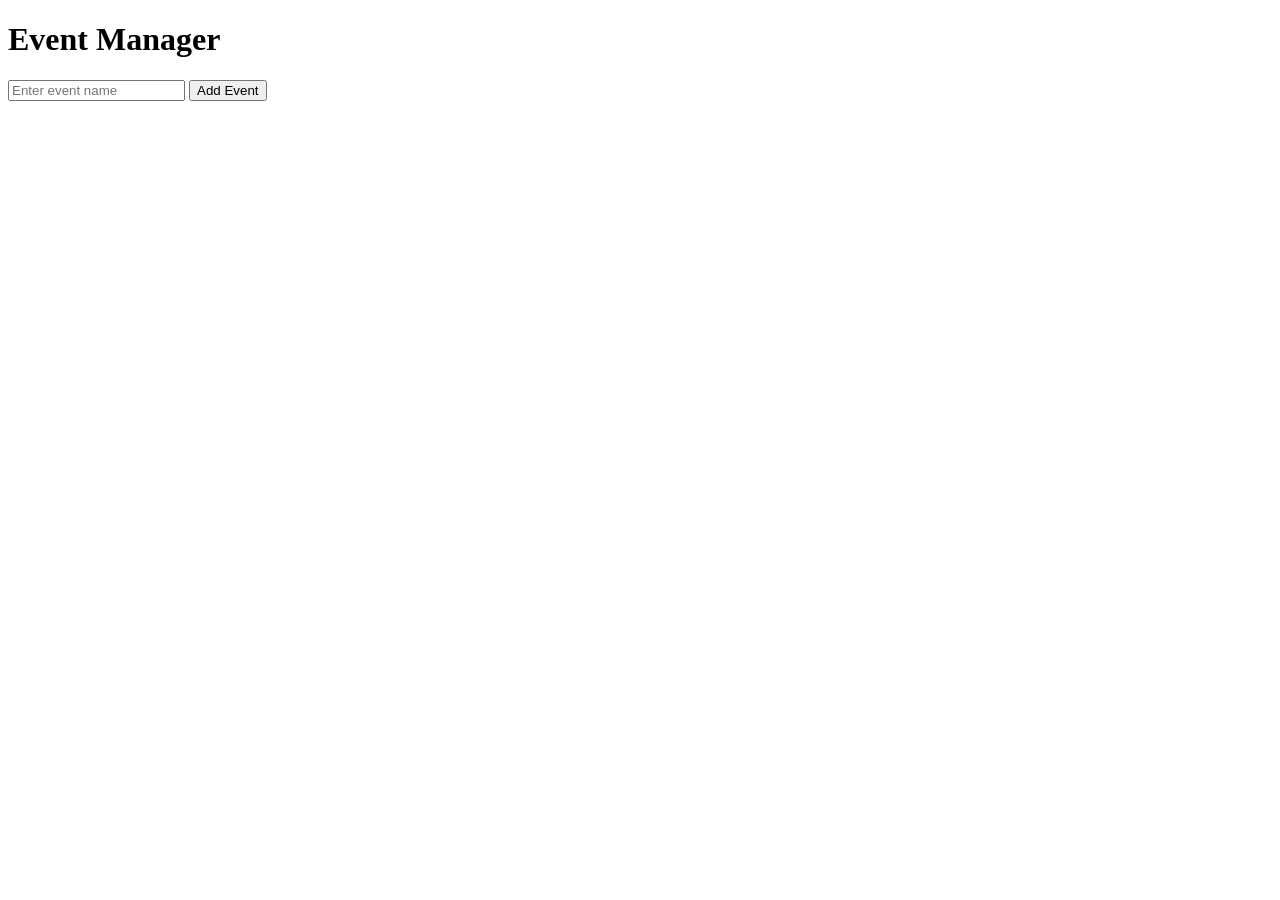
<file: index.html>
<!DOCTYPE html>
<html>
<head>
<title>Event Manager</title>
</head>
<body>
<h1>Event Manager</h1>
<input id="eventInput" placeholder="Enter event name">
<button id="eventButton">Add Event</button>
<p id="message"></p>
<ul id="eventList"></ul>
<script src="event-manager.js"></script>
</body>
</html>
</file>
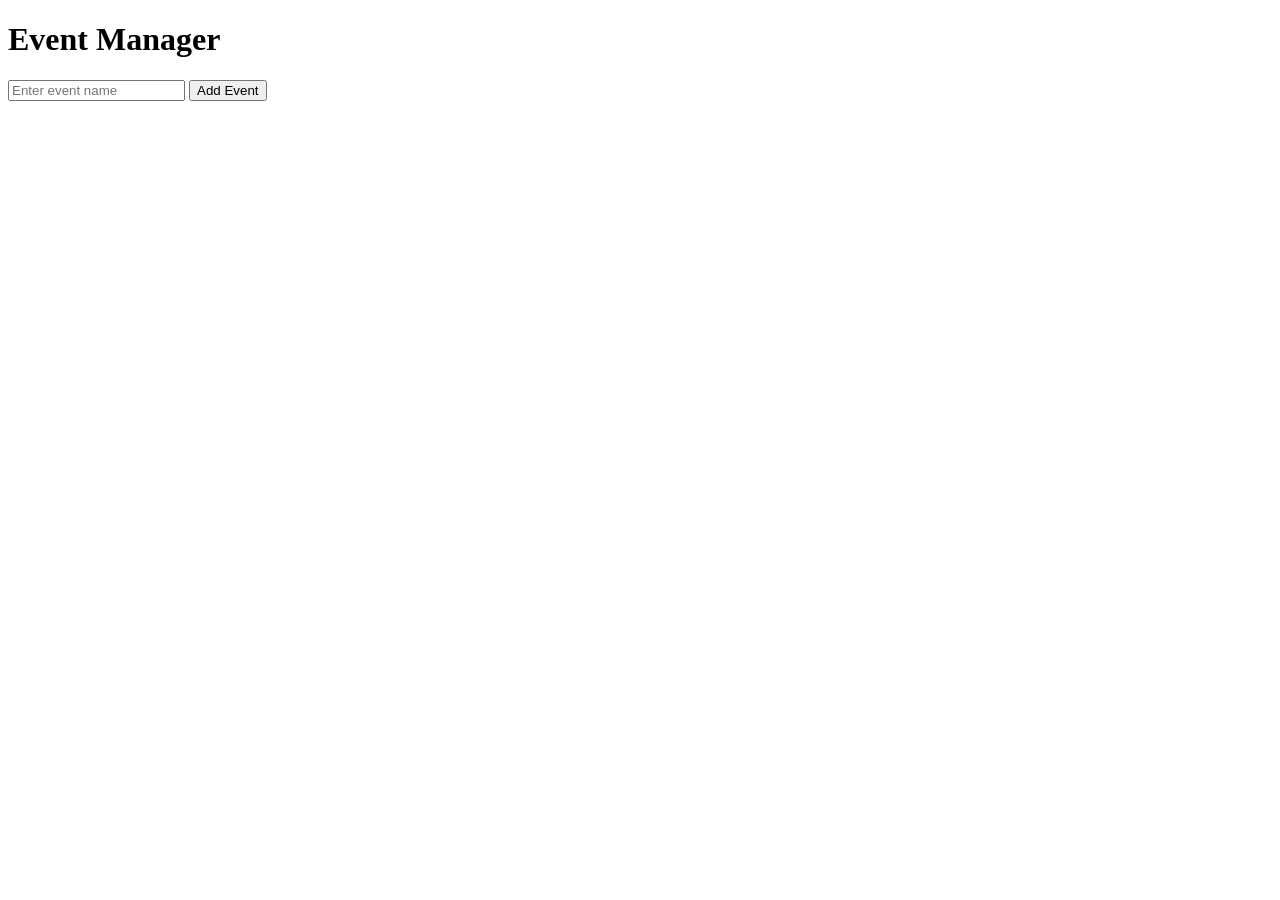
<file: Task-6/Task-1/index.html>
<!DOCTYPE html>
<html>
<head>
<title>Event Manager</title>
</head>
<body>
<h1>Event Manager</h1>
<input id="eventInput" placeholder="Enter event name">
<button onclick="addEvent()">Add Event</button>
<p id="message"></p>
<ul id="eventList"></ul>
<script src="event-manager.js"></script>
</body>
</html>
</file>
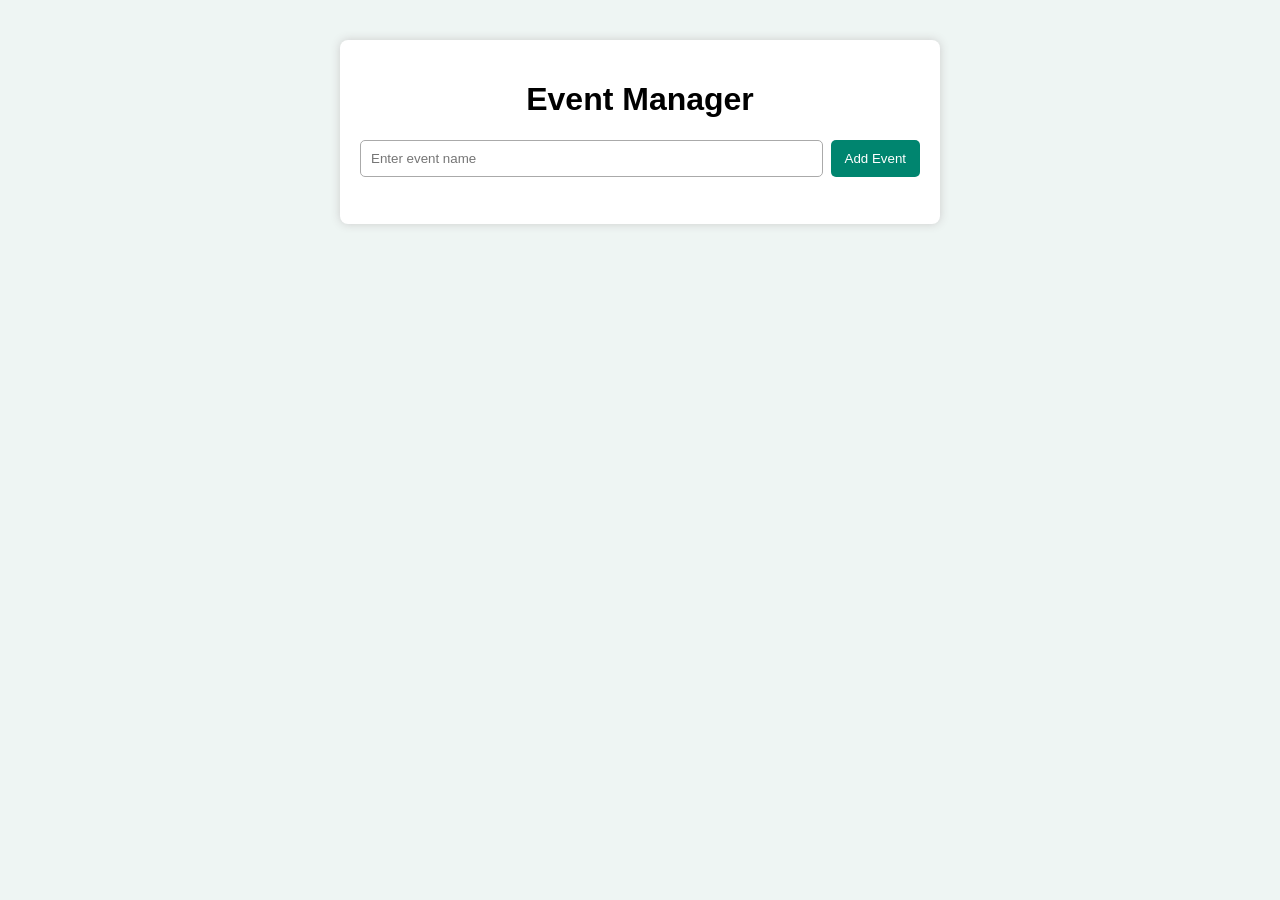
<file: Task-6/Task-2-css/index.html>
<!DOCTYPE html>
<html>
<head>
<title>Event Manager</title>
<link rel="stylesheet" href="style.css">
</head>
<body>
<div class="box">
<h1>Event Manager</h1>
<div class="form">
<input id="eventInput" placeholder="Enter event name" oninput="clearError()">
<button onclick="addEvent()">Add Event</button>
</div>
<p id="errorMessage" class="error-message" aria-live="polite"></p>
<ul id="eventList"></ul>
</div>
<script src="script.js"></script>
</body>
</html>
</file>
<file: Task-6/Task-2-css/style.css>
*{box-sizing:border-box}
body{margin:0;font-family:Arial,sans-serif;background:#eef5f3}
.box{display:flex;flex-direction:column;width:90%;max-width:600px;max-height:calc(100vh - 80px);margin:40px auto;padding:20px;background:white;text-align:center;border-radius:8px;box-shadow:0 0 10px #ccc}
.form{display:flex;gap:8px}
input{flex:1;padding:10px;border:1px solid #aaa;border-radius:5px}
button{padding:10px 14px;border:0;border-radius:5px;background:#00856f;color:white;cursor:pointer}
.error-message{color:#b91c1c;margin:8px 0 0;font-size:.95rem;min-height:1.2rem}
ul{flex:1;min-height:0;overflow-y:auto;padding:0;margin:0;list-style:none;display:flex;flex-direction:column;gap:10px}
li{display:flex;align-items:flex-start;justify-content:space-between;gap:10px;padding:12px;background:#f3f3f3;border-radius:5px;text-align:left}
li.editing{background:#fffbe6;border:1px solid #facc15}
.event-text{flex:1;word-break:break-word;overflow-wrap:anywhere;line-height:1.4}
.edit-input{flex:1;padding:10px;border:1px solid #aaa;border-radius:5px}
.actions{display:flex;gap:8px;flex-shrink:0}
.edit{background:#2563eb}
.delete{background:#dc2626}
.save{background:#16a34a}
.cancel{background:#6b7280}
button:hover{opacity:.95}
@media(max-width:500px){
.form{flex-direction:column}
li{flex-direction:column}
.actions{align-self:flex-end}
button{width:100%}
.actions button{width:auto}
}
</file>
